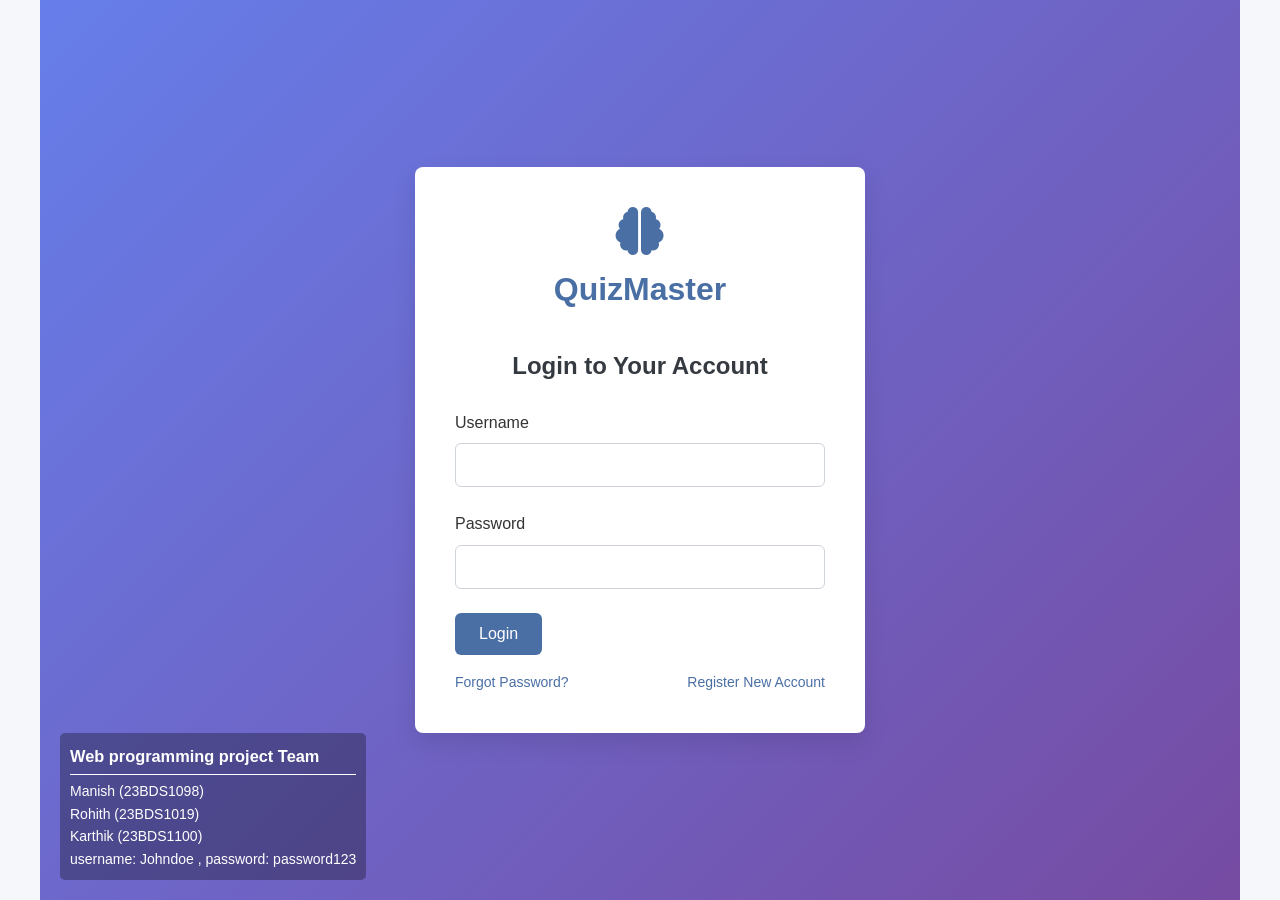
<file: index.html>
<!DOCTYPE html>
<html lang="en">
<head>
    <meta charset="UTF-8">
    <meta name="viewport" content="width=device-width, initial-scale=1.0">
    <title>QuizMaster - Test Your Knowledge</title>
    <link rel="stylesheet" href="https://cdnjs.cloudflare.com/ajax/libs/font-awesome/6.0.0-beta3/css/all.min.css">
    <style>
        /* Base Styles */
        :root {
            --primary-color: #4a6fa5;
            --secondary-color: #6c757d;
            --success-color: #28a745;
            --danger-color: #dc3545;
            --warning-color: #ffc107;
            --info-color: #17a2b8;
            --light-color: #f8f9fa;
            --dark-color: #343a40;
            --white: #ffffff;
            --gray-light: #e9ecef;
            --gray-medium: #ced4da;
            --gray-dark: #6c757d;
        }

        * {
            margin: 0;
            padding: 0;
            box-sizing: border-box;
            font-family: 'Segoe UI', Tahoma, Geneva, Verdana, sans-serif;
        }

        body {
            background-color: #f5f7fa;
            color: #333;
            line-height: 1.6;
        }

        .hidden {
            display: none !important;
        }

        /* Button Styles */
        .btn {
            padding: 0.75rem 1.5rem;
            border: none;
            border-radius: 0.375rem;
            font-size: 1rem;
            font-weight: 500;
            cursor: pointer;
            transition: all 0.3s ease;
        }

        .btn-primary {
            background-color: var(--primary-color);
            color: var(--white);
        }

        .btn-primary:hover {
            background-color: #3a5a8a;
            transform: translateY(-2px);
        }

        .btn-secondary {
            background-color: var(--secondary-color);
            color: var(--white);
        }

        .btn-secondary:hover {
            background-color: #5a6268;
            transform: translateY(-2px);
        }

        /* Login Page Styles */
        #login-page {
            display: flex;
            justify-content: center;
            align-items: center;
            min-height: 100vh;
            background: linear-gradient(135deg, #667eea 0%, #764ba2 100%);
            position: relative;
        }

        .team-members {
            position: absolute;
            bottom: 20px;
            left: 20px;
            color: white;
            font-size: 14px;
            background-color: rgba(0, 0, 0, 0.3);
            padding: 10px;
            border-radius: 5px;
        }

        .team-members h3 {
            margin-bottom: 5px;
            border-bottom: 1px solid white;
            padding-bottom: 5px;
        }

        .team-members ul {
            list-style-type: none;
        }

        .login-container {
            background-color: var(--white);
            padding: 2.5rem;
            border-radius: 0.5rem;
            box-shadow: 0 10px 25px rgba(0, 0, 0, 0.1);
            width: 100%;
            max-width: 450px;
        }

        .logo {
            text-align: center;
            margin-bottom: 2rem;
        }

        .logo i {
            font-size: 3rem;
            color: var(--primary-color);
        }

        .logo h1 {
            font-size: 2rem;
            color: var(--primary-color);
            margin-top: 0.5rem;
        }

        #login-form h2 {
            text-align: center;
            margin-bottom: 1.5rem;
            color: var(--dark-color);
        }

        .form-group {
            margin-bottom: 1.5rem;
        }

        .form-group label {
            display: block;
            margin-bottom: 0.5rem;
            font-weight: 500;
        }

        .form-group input {
            width: 100%;
            padding: 0.75rem;
            border: 1px solid var(--gray-medium);
            border-radius: 0.375rem;
            font-size: 1rem;
        }

        .form-links {
            display: flex;
            justify-content: space-between;
            margin-top: 1rem;
        }

        .form-links a {
            color: var(--primary-color);
            text-decoration: none;
            font-size: 0.875rem;
        }

        .form-links a:hover {
            text-decoration: underline;
        }

        /* App Container Styles */
        #app-container {
            min-height: 100vh;
            display: flex;
            flex-direction: column;
        }

        .app-header {
            background-color: var(--white);
            box-shadow: 0 2px 10px rgba(0, 0, 0, 0.1);
            padding: 1rem 2rem;
            display: flex;
            justify-content: space-between;
            align-items: center;
            position: sticky;
            top: 0;
            z-index: 100;
        }

        .header-left .logo {
            display: flex;
            align-items: center;
            gap: 0.75rem;
        }

        .header-left .logo i {
            font-size: 1.5rem;
            color: var(--primary-color);
        }

        .header-left .logo h1 {
            font-size: 1.5rem;
            margin: 0;
            color: var(--primary-color);
        }

        .main-nav ul {
            display: flex;
            list-style: none;
            gap: 1.5rem;
        }

        .main-nav a {
            text-decoration: none;
            color: var(--dark-color);
            font-weight: 500;
            display: flex;
            align-items: center;
            gap: 0.5rem;
            transition: color 0.3s ease;
        }

        .main-nav a:hover, .main-nav a.active {
            color: var(--primary-color);
        }

        /* Main Content Styles */
        #main-content {
            flex: 1;
            padding: 2rem;
            background-color: var(--light-color);
        }

        .page {
            max-width: 1200px;
            margin: 0 auto;
        }

        /* Home Page Styles */
        .subjects-grid {
            display: grid;
            grid-template-columns: repeat(auto-fill, minmax(300px, 1fr));
            gap: 1.5rem;
            margin-top: 1.5rem;
        }

        .subject-card {
            background-color: var(--white);
            border-radius: 0.5rem;
            padding: 1.5rem;
            box-shadow: 0 4px 6px rgba(0, 0, 0, 0.05);
            transition: transform 0.3s ease, box-shadow 0.3s ease;
            cursor: pointer;
        }

        .subject-card:hover {
            transform: translateY(-5px);
            box-shadow: 0 10px 15px rgba(0, 0, 0, 0.1);
        }

        .subject-card h3 {
            color: var(--primary-color);
            margin-bottom: 0.75rem;
        }

        .subject-card p {
            color: var(--gray-dark);
            margin-bottom: 1rem;
        }

        .subject-card .btn {
            width: 100%;
        }

        /* Profile Page Styles */
        .profile-container {
            display: flex;
            gap: 2rem;
            margin: 2rem 0;
            background-color: var(--white);
            padding: 2rem;
            border-radius: 0.5rem;
            box-shadow: 0 4px 6px rgba(0, 0, 0, 0.05);
        }

        .profile-pic {
            text-align: center;
            flex: 0 0 200px;
        }

        .profile-pic i {
            font-size: 8rem;
            color: var(--gray-medium);
            display: block;
            margin-bottom: 1rem;
        }

        .profile-info {
            flex: 1;
        }

        .info-item {
            margin-bottom: 1rem;
            padding-bottom: 1rem;
            border-bottom: 1px solid var(--gray-light);
        }

        .info-label {
            font-weight: 600;
            color: var(--dark-color);
            display: inline-block;
            width: 120px;
        }

        .info-value {
            color: var(--gray-dark);
        }

        /* Subject Page Styles */
        .subject-header {
            margin-bottom: 2rem;
            background-color: var(--white);
            padding: 1.5rem;
            border-radius: 0.5rem;
            box-shadow: 0 4px 6px rgba(0, 0, 0, 0.05);
        }

        .subject-description {
            color: var(--gray-dark);
            margin-top: 0.5rem;
        }

        .quiz-info {
            display: flex;
            gap: 1.5rem;
            margin-bottom: 2rem;
        }

        .info-card {
            flex: 1;
            background-color: var(--white);
            padding: 1.5rem;
            border-radius: 0.5rem;
            box-shadow: 0 4px 6px rgba(0, 0, 0, 0.05);
            display: flex;
            align-items: center;
            gap: 1rem;
        }

        .info-card i {
            font-size: 1.5rem;
            color: var(--primary-color);
        }

        /* Quiz Page Styles */
        .quiz-header {
            display: flex;
            justify-content: space-between;
            margin-bottom: 2rem;
            background-color: var(--white);
            padding: 1rem 1.5rem;
            border-radius: 0.5rem;
            box-shadow: 0 4px 6px rgba(0, 0, 0, 0.05);
        }

        .quiz-timer {
            display: flex;
            align-items: center;
            gap: 0.5rem;
            font-weight: 600;
        }

        .quiz-timer i {
            color: var(--danger-color);
        }

        .question-container {
            background-color: var(--white);
            padding: 2rem;
            border-radius: 0.5rem;
            box-shadow: 0 4px 6px rgba(0, 0, 0, 0.05);
            margin-bottom: 2rem;
            position: relative;
        }

        .recording-indicator {
            position: absolute;
            top: 10px;
            right: 10px;
            display: flex;
            align-items: center;
            color: var(--danger-color);
            font-weight: bold;
        }

        .recording-dot {
            width: 10px;
            height: 10px;
            background-color: var(--danger-color);
            border-radius: 50%;
            margin-right: 5px;
            animation: pulse 1.5s infinite;
        }

        @keyframes pulse {
            0% { opacity: 1; }
            50% { opacity: 0.5; }
            100% { opacity: 1; }
        }

        .question-text {
            font-size: 1.25rem;
            font-weight: 500;
            margin-bottom: 1.5rem;
        }

        .options-container {
            display: flex;
            flex-direction: column;
            gap: 1rem;
        }

        .option {
            display: flex;
            align-items: center;
            gap: 1rem;
            padding: 1rem;
            border: 1px solid var(--gray-light);
            border-radius: 0.375rem;
            transition: all 0.3s ease;
            cursor: pointer;
        }

        .option:hover {
            background-color: var(--gray-light);
        }

        .option input[type="radio"] {
            transform: scale(1.2);
        }

        .quiz-navigation {
            display: flex;
            justify-content: space-between;
        }

        /* Results Page Styles */
        .results-summary {
            background-color: var(--white);
            padding: 1.5rem;
            border-radius: 0.5rem;
            box-shadow: 0 4px 6px rgba(0, 0, 0, 0.05);
            margin-bottom: 2rem;
            display: grid;
            grid-template-columns: repeat(auto-fit, minmax(200px, 1fr));
            gap: 1.5rem;
        }

        .summary-item {
            padding: 0.5rem 0;
        }

        .summary-label {
            font-weight: 600;
            color: var(--dark-color);
        }

        .summary-value {
            color: var(--gray-dark);
        }

        .question-breakdown {
            background-color: var(--white);
            padding: 1.5rem;
            border-radius: 0.5rem;
            box-shadow: 0 4px 6px rgba(0, 0, 0, 0.05);
            margin-bottom: 2rem;
        }

        .question-result {
            padding: 1rem 0;
            border-bottom: 1px solid var(--gray-light);
        }

        .question-result:last-child {
            border-bottom: none;
        }

        .correct-answer {
            color: var(--success-color);
        }

        .incorrect-answer {
            color: var(--danger-color);
        }

        /* Leaderboard Page Styles */
        .leaderboard-filter {
            margin-bottom: 1.5rem;
            display: flex;
            align-items: center;
            gap: 1rem;
        }

        .leaderboard-filter select {
            padding: 0.5rem;
            border-radius: 0.375rem;
            border: 1px solid var(--gray-medium);
        }

        .leaderboard-table {
            background-color: var(--white);
            padding: 1.5rem;
            border-radius: 0.5rem;
            box-shadow: 0 4px 6px rgba(0, 0, 0, 0.05);
            overflow-x: auto;
        }

        .leaderboard-table table {
            width: 100%;
            border-collapse: collapse;
        }

        .leaderboard-table th, .leaderboard-table td {
            padding: 1rem;
            text-align: left;
            border-bottom: 1px solid var(--gray-light);
        }

        .leaderboard-table th {
            background-color: var(--primary-color);
            color: var(--white);
        }

        .leaderboard-table tr:nth-child(even) {
            background-color: var(--gray-light);
        }

        .leaderboard-table tr:hover {
            background-color: #e2e6ea;
        }

        /* Modal Styles */
        .modal {
            position: fixed;
            top: 0;
            left: 0;
            width: 100%;
            height: 100%;
            background-color: rgba(0, 0, 0, 0.5);
            display: flex;
            justify-content: center;
            align-items: center;
            z-index: 1000;
        }

        .modal-content {
            background-color: var(--white);
            padding: 2rem;
            border-radius: 0.5rem;
            width: 100%;
            max-width: 500px;
        }

        .modal h3 {
            margin-bottom: 1.5rem;
            color: var(--dark-color);
        }

        .modal-buttons {
            display: flex;
            justify-content: flex-end;
            gap: 1rem;
            margin-top: 1.5rem;
        }

        /* Responsive Styles */
        @media (max-width: 768px) {
            .app-header {
                flex-direction: column;
                padding: 1rem;
            }
            
            .main-nav ul {
                margin: 1rem 0;
            }
            
            .profile-container {
                flex-direction: column;
            }
            
            .profile-pic {
                flex: 0 0 auto;
            }
            
            .quiz-info {
                flex-direction: column;
            }
            
            .quiz-navigation {
                flex-direction: column-reverse;
                gap: 1rem;
            }
            
            .quiz-navigation button {
                width: 100%;
            }

            .team-members {
                position: static;
                margin-top: 20px;
                color: var(--dark-color);
                background-color: transparent;
                text-align: center;
            }
        }
    </style>
</head>
<body>
    <!-- Login Page (Initial View) -->
    <div id="login-page" class="page active-page">
        <div class="team-members">
            <h3>Web programming project Team</h3>
            <ul>
                <li>Manish (23BDS1098)</li>
                <li>Rohith (23BDS1019)</li>
                <li>Karthik (23BDS1100)</li>
				<li>username: Johndoe , password: password123</li>

            </ul>
        </div>
        
        <div class="login-container">
            <div class="logo">
                <i class="fas fa-brain"></i>
                <h1>QuizMaster</h1>
            </div>
            
            <form id="login-form">
                <h2>Login to Your Account</h2>
                <div class="form-group">
                    <label for="username">Username</label>
                    <input type="text" id="username" name="username" required>
                </div>
                <div class="form-group">
                    <label for="password">Password</label>
                    <input type="password" id="password" name="password" required>
                </div>
                <button type="submit" class="btn btn-primary">Login</button>
                
                <div class="form-links">
                    <a href="#" id="forgot-password">Forgot Password?</a>
                    <a href="#" id="register-account">Register New Account</a>
                </div>
            </form>
        </div>
    </div>
    
    <!-- Main App Container (Hidden until login) -->
    <div id="app-container" class="hidden">
        <!-- Header -->
        <header class="app-header">
            <div class="header-left">
                <div class="logo">
                    <i class="fas fa-brain"></i>
                    <h1>QuizMaster</h1>
                </div>
            </div>
            <nav class="main-nav">
                <ul>
                    <li><a href="#" class="nav-link" data-page="home"><i class="fas fa-home"></i> Home</a></li>
                    <li><a href="#" class="nav-link" data-page="profile"><i class="fas fa-user"></i> Profile</a></li>
                    <li><a href="#" class="nav-link" data-page="results"><i class="fas fa-chart-bar"></i> Results</a></li>
                    <li><a href="#" class="nav-link" data-page="leaderboard"><i class="fas fa-trophy"></i> Leaderboard</a></li>
                </ul>
            </nav>
            <div class="header-right">
                <button id="logout-btn" class="btn btn-secondary"><i class="fas fa-sign-out-alt"></i> Logout</button>
            </div>
        </header>
        
        <!-- Main Content Area -->
        <main id="main-content">
            <!-- Home Page -->
            <div id="home-page" class="page">
                <h2>Available Subjects</h2>
                <div class="subjects-grid" id="subjects-container">
                    <!-- Subjects will be loaded here dynamically -->
                </div>
            </div>
            
            <!-- Profile Page -->
            <div id="profile-page" class="page hidden">
                <h2>User Profile</h2>
                <div class="profile-container">
                    <div class="profile-pic">
                        <i class="fas fa-user-circle"></i>
                        <button class="btn btn-secondary">Change Photo</button>
                    </div>
                    <div class="profile-info">
                        <div class="info-item">
                            <span class="info-label">Full Name:</span>
                            <span class="info-value" id="profile-fullname">John Doe</span>
                        </div>
                        <div class="info-item">
                            <span class="info-label">Username:</span>
                            <span class="info-value" id="profile-username">johndoe</span>
                        </div>
                        <div class="info-item">
                            <span class="info-label">Email:</span>
                            <span class="info-value" id="profile-email">john.doe@example.com</span>
                        </div>
                        <div class="info-item">
                            <span class="info-label">Member Since:</span>
                            <span class="info-value" id="profile-joindate">January 15, 2023</span>
                        </div>
                    </div>
                </div>
                <button id="edit-profile-btn" class="btn btn-primary">Edit Profile</button>
            </div>
            
            <!-- Subject Selection Page -->
            <div id="subject-page" class="page hidden">
                <div class="subject-header">
                    <h2 id="subject-title">Mathematics Quiz</h2>
                    <p class="subject-description" id="subject-description">Test your knowledge of algebra, geometry, and calculus.</p>
                </div>
                
                <div class="quiz-info">
                    <div class="info-card">
                        <i class="fas fa-question-circle"></i>
                        <span>Number of Questions: <span id="question-count">10</span></span>
                    </div>
                    <div class="info-card">
                        <i class="fas fa-clock"></i>
                        <span>Time Limit: <span id="time-limit">15</span> minutes</span>
                    </div>
                </div>
                
                <button id="start-quiz-btn" class="btn btn-primary">Start Quiz</button>
                <button class="btn btn-secondary back-to-home">Back to Home</button>
            </div>
            
            <!-- Quiz Page -->
            <div id="quiz-page" class="page hidden">
                <div class="quiz-header">
                    <div class="quiz-progress">
                        <span id="question-position">Question 1 of 10</span>
                    </div>
                    <div class="quiz-timer">
                        <i class="fas fa-clock"></i>
                        <span id="time-remaining">14:55</span>
                    </div>
                </div>
                
                <div class="question-container">
                    <div class="recording-indicator">
                        <div class="recording-dot"></div>
                        <span>Recording</span>
                    </div>
                    <div class="question-text" id="question-text">
                        What is the capital of France?
                    </div>
                    
                    <div class="options-container" id="options-container">
                        <div class="option">
                            <input type="radio" name="quiz-option" id="option1" value="1">
                            <label for="option1" id="option1-label">Paris</label>
                        </div>
                        <div class="option">
                            <input type="radio" name="quiz-option" id="option2" value="2">
                            <label for="option2" id="option2-label">London</label>
                        </div>
                        <div class="option">
                            <input type="radio" name="quiz-option" id="option3" value="3">
                            <label for="option3" id="option3-label">Berlin</label>
                        </div>
                        <div class="option">
                            <input type="radio" name="quiz-option" id="option4" value="4">
                            <label for="option4" id="option4-label">Madrid</label>
                        </div>
                    </div>
                </div>
                
                <div class="quiz-navigation">
                    <button id="prev-question-btn" class="btn btn-secondary" disabled>Previous</button>
                    <button id="next-question-btn" class="btn btn-primary">Next</button>
                    <button id="submit-quiz-btn" class="btn btn-primary hidden">Submit Quiz</button>
                </div>
            </div>
            
            <!-- Results Page -->
            <div id="results-page" class="page hidden">
                <h2>Your Quiz Results</h2>
                <div class="results-summary">
                    <div class="summary-item">
                        <span class="summary-label">Subject:</span>
                        <span class="summary-value" id="result-subject">Mathematics</span>
                    </div>
                    <div class="summary-item">
                        <span class="summary-label">Date:</span>
                        <span class="summary-value" id="result-date">March 15, 2023</span>
                    </div>
                    <div class="summary-item">
                        <span class="summary-label">Score:</span>
                        <span class="summary-value" id="result-score">8/10 (80%)</span>
                    </div>
                    <div class="summary-item">
                        <span class="summary-label">Time Taken:</span>
                        <span class="summary-value" id="result-time">12:45 of 15:00</span>
                    </div>
                </div>
                
                <h3>Question Breakdown</h3>
                <div class="question-breakdown" id="question-breakdown">
                    <!-- Question results will be loaded here dynamically -->
                </div>
                
                <button class="btn btn-primary back-to-home">Return to Home</button>
            </div>
            
            <!-- Leaderboard Page -->
            <div id="leaderboard-page" class="page hidden">
                <h2>Top Performers</h2>
                <div class="leaderboard-filter">
                    <label for="subject-filter">Subject:</label>
                    <select id="subject-filter">
                        <option value="all">All Subjects</option>
                        <option value="1">Mathematics</option>
                        <option value="2">Science</option>
                        <option value="3">History</option>
                    </select>
                </div>
                
                <div class="leaderboard-table">
                    <table>
                        <thead>
                            <tr>
                                <th>Rank</th>
                                <th>Username</th>
                                <th>Score</th>
                                <th>Time Taken</th>
                            </tr>
                        </thead>
                        <tbody id="leaderboard-data">
                            <!-- Leaderboard data will be loaded here dynamically -->
                        </tbody>
                    </table>
                </div>
            </div>
        </main>
    </div>
    
    <!-- Modal Dialog for Logout Confirmation -->
    <div id="logout-modal" class="modal hidden">
        <div class="modal-content">
            <h3>Are you sure you want to log out?</h3>
            <div class="modal-buttons">
                <button id="cancel-logout" class="btn btn-secondary">Cancel</button>
                <button id="confirm-logout" class="btn btn-primary">Logout</button>
            </div>
        </div>
    </div>
    
    <!-- Edit Profile Modal -->
    <div id="edit-profile-modal" class="modal hidden">
        <div class="modal-content">
            <h3>Edit Profile</h3>
            <form id="edit-profile-form">
                <div class="form-group">
                    <label for="edit-fullname">Full Name</label>
                    <input type="text" id="edit-fullname" name="fullname" required>
                </div>
                <div class="form-group">
                    <label for="edit-email">Email</label>
                    <input type="email" id="edit-email" name="email" required>
                </div>
                <div class="form-group">
                    <label for="edit-password">New Password (leave blank to keep current)</label>
                    <input type="password" id="edit-password" name="password">
                </div>
                <div class="form-group">
                    <label for="edit-confirm-password">Confirm New Password</label>
                    <input type="password" id="edit-confirm-password" name="confirm_password">
                </div>
                <div class="modal-buttons">
                    <button type="button" id="cancel-edit" class="btn btn-secondary">Cancel</button>
                    <button type="submit" class="btn btn-primary">Save Changes</button>
                </div>
            </form>
        </div>
    </div>
    
    <script>
        // Sample Data (In a real app, this would come from a backend API)
        const sampleData = {
            users: [
                {
                    user_id: 1,
                    username: "johndoe",
                    password: "hashedpassword123",
                    email: "john.doe@example.com",
                    full_name: "John Doe",
                    created_at: "2023-01-15"
                }
            ],
            subjects: [
                {
                    subject_id: 1,
                    subject_name: "Mathematics",
                    description: "Test your knowledge of algebra, geometry, and calculus."
                },
                {
                    subject_id: 2,
                    subject_name: "Science",
                    description: "Explore questions about biology, chemistry, and physics."
                },
                {
                    subject_id: 3,
                    subject_name: "History",
                    description: "Challenge yourself with world history questions."
                },
                {
                    subject_id: 4,
                    subject_name: "Geography",
                    description: "Test your knowledge of countries, capitals, and landmarks."
                }
            ],
            questions: {
                1: [
                    {
                        question_id: 1,
                        question_text: "What is the value of π (pi) to two decimal places?",
                        option1: "3.14",
                        option2: "3.16",
                        option3: "3.18",
                        option4: "3.12",
                        correct_option: 1,
                        time_limit: 30
                    },
                    {
                        question_id: 2,
                        question_text: "What is the square root of 64?",
                        option1: "6",
                        option2: "7",
                        option3: "8",
                        option4: "9",
                        correct_option: 3,
                        time_limit: 20
                    },
                    {
                        question_id: 3,
                        question_text: "What is the sum of angles in a triangle?",
                        option1: "90 degrees",
                        option2: "180 degrees",
                        option3: "270 degrees",
                        option4: "360 degrees",
                        correct_option: 2,
                        time_limit: 25
                    },
                    {
                        question_id: 4,
                        question_text: "What is 5 factorial (5!)?",
                        option1: "20",
                        option2: "60",
                        option3: "120",
                        option4: "240",
                        correct_option: 3,
                        time_limit: 30
                    }
                ],
                2: [
                    {
                        question_id: 5,
                        question_text: "What is the chemical symbol for gold?",
                        option1: "Go",
                        option2: "Gd",
                        option3: "Au",
                        option4: "Ag",
                        correct_option: 3,
                        time_limit: 20
                    },
                    {
                        question_id: 6,
                        question_text: "Which planet is known as the Red Planet?",
                        option1: "Venus",
                        option2: "Mars",
                        option3: "Jupiter",
                        option4: "Saturn",
                        correct_option: 2,
                        time_limit: 20
                    }
                ],
                3: [
                    {
                        question_id: 7,
                        question_text: "In which year did World War II end?",
                        option1: "1943",
                        option2: "1944",
                        option3: "1945",
                        option4: "1946",
                        correct_option: 3,
                        time_limit: 25
                    },
                    {
                        question_id: 8,
                        question_text: "Who was the first president of the United States?",
                        option1: "Thomas Jefferson",
                        option2: "John Adams",
                        option3: "George Washington",
                        option4: "Abraham Lincoln",
                        correct_option: 3,
                        time_limit: 20
                    }
                ]
            },
            quiz_results: [
                {
                    result_id: 1,
                    user_id: 1,
                    subject_id: 1,
                    score: 8,
                    total_questions: 10,
                    time_taken: "12:45",
                    completed_at: "2023-03-15"
                },
                {
                    result_id: 2,
                    user_id: 1,
                    subject_id: 2,
                    score: 7,
                    total_questions: 10,
                    time_taken: "14:20",
                    completed_at: "2023-03-18"
                }
            ],
            leaderboard: [
                {
                    rank: 1,
                    username: "user123",
                    subject_id: 1,
                    subject_name: "Mathematics",
                    score: 95,
                    time_taken: "13:20"
                },
                {
                    rank: 2,
                    username: "quizmaster",
                    subject_id: 1,
                    subject_name: "Mathematics",
                    score: 90,
                    time_taken: "14:55"
                },
                {
                    rank: 3,
                    username: "johndoe",
                    subject_id: 1,
                    subject_name: "Mathematics",
                    score: 80,
                    time_taken: "12:45"
                },
                {
                    rank: 1,
                    username: "sciencewhiz",
                    subject_id: 2,
                    subject_name: "Science",
                    score: 92,
                    time_taken: "13:45"
                },
                {
                    rank: 2,
                    username: "johndoe",
                    subject_id: 2,
                    subject_name: "Science",
                    score: 85,
                    time_taken: "14:30"
                }
            ]
        };

        // DOM Elements
        const loginPage = document.getElementById('login-page');
        const appContainer = document.getElementById('app-container');
        const loginForm = document.getElementById('login-form');
        const usernameInput = document.getElementById('username');
        const passwordInput = document.getElementById('password');
        const logoutBtn = document.getElementById('logout-btn');
        const logoutModal = document.getElementById('logout-modal');
        const cancelLogout = document.getElementById('cancel-logout');
        const confirmLogout = document.getElementById('confirm-logout');
        const navLinks = document.querySelectorAll('.nav-link');
        const pages = document.querySelectorAll('.page');
        const subjectsContainer = document.getElementById('subjects-container');
        const subjectPage = document.getElementById('subject-page');
        const subjectTitle = document.getElementById('subject-title');
        const subjectDescription = document.getElementById('subject-description');
        const questionCount = document.getElementById('question-count');
        const timeLimit = document.getElementById('time-limit');
        const startQuizBtn = document.getElementById('start-quiz-btn');
        const quizPage = document.getElementById('quiz-page');
        const questionPosition = document.getElementById('question-position');
        const timeRemaining = document.getElementById('time-remaining');
        const questionText = document.getElementById('question-text');
        const optionsContainer = document.getElementById('options-container');
        const prevQuestionBtn = document.getElementById('prev-question-btn');
        const nextQuestionBtn = document.getElementById('next-question-btn');
        const submitQuizBtn = document.getElementById('submit-quiz-btn');
        const resultsPage = document.getElementById('results-page');
        const resultSubject = document.getElementById('result-subject');
        const resultDate = document.getElementById('result-date');
        const resultScore = document.getElementById('result-score');
        const resultTime = document.getElementById('result-time');
        const questionBreakdown = document.getElementById('question-breakdown');
        const profilePage = document.getElementById('profile-page');
        const profileFullname = document.getElementById('profile-fullname');
        const profileUsername = document.getElementById('profile-username');
        const profileEmail = document.getElementById('profile-email');
        const profileJoindate = document.getElementById('profile-joindate');
        const editProfileBtn = document.getElementById('edit-profile-btn');
        const editProfileModal = document.getElementById('edit-profile-modal');
        const cancelEdit = document.getElementById('cancel-edit');
        const editProfileForm = document.getElementById('edit-profile-form');
        const leaderboardPage = document.getElementById('leaderboard-page');
        const subjectFilter = document.getElementById('subject-filter');
        const leaderboardData = document.getElementById('leaderboard-data');
        const backToHomeButtons = document.querySelectorAll('.back-to-home');

        // App State
        let currentUser = null;
        let currentSubject = null;
        let currentQuestions = [];
        let currentQuiz = {
            answers: [],
            startTime: null,
            endTime: null,
            currentQuestionIndex: 0,
            mediaRecorder: null,
            recordedChunks: []
        };

        // Initialize the app
        function init() {
            // Event Listeners
            loginForm.addEventListener('submit', handleLogin);
            logoutBtn.addEventListener('click', () => logoutModal.classList.remove('hidden'));
            cancelLogout.addEventListener('click', () => logoutModal.classList.add('hidden'));
            confirmLogout.addEventListener('click', handleLogout);
            
            navLinks.forEach(link => {
                link.addEventListener('click', (e) => {
                    e.preventDefault();
                    const pageId = link.getAttribute('data-page');
                    showPage(pageId);
                });
            });
            
            startQuizBtn.addEventListener('click', startQuiz);
            prevQuestionBtn.addEventListener('click', showPreviousQuestion);
            nextQuestionBtn.addEventListener('click', showNextQuestion);
            submitQuizBtn.addEventListener('click', submitQuiz);
            
            editProfileBtn.addEventListener('click', () => editProfileModal.classList.remove('hidden'));
            cancelEdit.addEventListener('click', () => editProfileModal.classList.add('hidden'));
            editProfileForm.addEventListener('submit', handleEditProfile);
            
            subjectFilter.addEventListener('change', updateLeaderboard);
            
            backToHomeButtons.forEach(button => {
                button.addEventListener('click', () => showPage('home'));
            });
            
            // Load sample subjects
            loadSubjects();
        }

        // Show a specific page
        function showPage(pageId) {
            pages.forEach(page => {
                if (page.id === `${pageId}-page`) {
                    page.classList.remove('hidden');
                } else {
                    page.classList.add('hidden');
                }
            });
            
            // Update active nav link
            navLinks.forEach(link => {
                if (link.getAttribute('data-page') === pageId) {
                    link.classList.add('active');
                } else {
                    link.classList.remove('active');
                }
            });
            
            // Special handling for certain pages
            if (pageId === 'profile') {
                loadProfile();
            } else if (pageId === 'results') {
                loadResults();
            } else if (pageId === 'leaderboard') {
                updateLeaderboard();
            }
        }

        // Handle login
        function handleLogin(e) {
            e.preventDefault();
            
            const username = usernameInput.value.trim();
            const password = passwordInput.value.trim();
            
            // Simple validation
            if (!username || !password) {
                alert('Please enter both username and password');
                return;
            }
            
            // In a real app, this would be an API call to verify credentials
            const user = sampleData.users.find(u => u.username === username && u.password === `hashed${password}`);
            
            if (user) {
                currentUser = user;
                loginPage.classList.remove('active-page');
                appContainer.classList.remove('hidden');
                showPage('home');
            } else {
                alert('Invalid username or password');
            }
        }

        // Handle logout
        function handleLogout() {
            currentUser = null;
            logoutModal.classList.add('hidden');
            appContainer.classList.add('hidden');
            loginPage.classList.add('active-page');
            usernameInput.value = '';
            passwordInput.value = '';
        }

        // Load subjects
        function loadSubjects() {
            subjectsContainer.innerHTML = '';
            
            sampleData.subjects.forEach(subject => {
                const subjectCard = document.createElement('div');
                subjectCard.className = 'subject-card';
                subjectCard.innerHTML = `
                    <h3>${subject.subject_name}</h3>
                    <p>${subject.description}</p>
                    <button class="btn btn-primary" data-subject-id="${subject.subject_id}">Start Quiz</button>
                `;
                
                subjectCard.querySelector('button').addEventListener('click', () => {
                    showSubjectPage(subject.subject_id);
                });
                
                subjectsContainer.appendChild(subjectCard);
            });
        }

        // Show subject page
        function showSubjectPage(subjectId) {
            const subject = sampleData.subjects.find(s => s.subject_id === subjectId);
            if (!subject) return;
            
            currentSubject = subject;
            subjectTitle.textContent = `${subject.subject_name} Quiz`;
            subjectDescription.textContent = subject.description;
            
            // In a real app, these would come from the backend
            questionCount.textContent = sampleData.questions[subjectId]?.length || 10;
            timeLimit.textContent = 15; // Default time limit
            
            showPage('subject');
        }

        // Start quiz
        function startQuiz() {
            if (!currentSubject) return;
            
            // In a real app, this would be an API call to get questions
            currentQuestions = sampleData.questions[currentSubject.subject_id] || [];
            
            if (currentQuestions.length === 0) {
                alert('No questions available for this subject');
                return;
            }
            
            // Initialize quiz state
            currentQuiz = {
                answers: new Array(currentQuestions.length).fill(null),
                startTime: new Date(),
                endTime: null,
                currentQuestionIndex: 0,
                mediaRecorder: null,
                recordedChunks: []
            };
            
            // Start screen recording
            startScreenRecording();
            
            // Start timer (in a real app, this would be more sophisticated)
            startQuizTimer();
            
            // Show first question
            showQuestion(0);
            showPage('quiz');
        }

        // Start screen recording
        async function startScreenRecording() {
            try {
                // In a real app, you would use the MediaRecorder API to record the screen
                // This is a simplified version that just shows the recording indicator
                console.log('Screen recording started (simulated)');
                
                // In a real implementation, you would:
                // 1. Request screen capture permission
                // 2. Create a MediaRecorder instance
                // 3. Start recording
                // 4. Store the recorded chunks
                // 5. Stop recording when quiz is submitted
                
                // For this demo, we'll just simulate the recording
                currentQuiz.mediaRecorder = {
                    state: 'recording',
                    stop: function() {
                        console.log('Screen recording stopped (simulated)');
                        this.state = 'inactive';
                    }
                };
                
            } catch (error) {
                console.error('Error starting screen recording:', error);
                // Even if recording fails, allow the quiz to continue
            }
        }

        // Stop screen recording
        function stopScreenRecording() {
            if (currentQuiz.mediaRecorder && currentQuiz.mediaRecorder.state === 'recording') {
                currentQuiz.mediaRecorder.stop();
                
                // In a real app, you would:
                // 1. Combine the recorded chunks into a Blob
                // 2. Create a download link or upload to server
                // 3. Save the recording reference with the quiz results
                
                console.log('Screen recording saved (simulated)');
            }
        }

        // Show question
        function showQuestion(index) {
            if (index < 0 || index >= currentQuestions.length) return;
            
            const question = currentQuestions[index];
            currentQuiz.currentQuestionIndex = index;
            
            // Update question position
            questionPosition.textContent = `Question ${index + 1} of ${currentQuestions.length}`;
            
            // Update question text
            questionText.textContent = question.question_text;
            
            // Update options
            document.getElementById('option1-label').textContent = question.option1;
            document.getElementById('option2-label').textContent = question.option2;
            document.getElementById('option3-label').textContent = question.option3;
            document.getElementById('option4-label').textContent = question.option4;
            
            // Clear any previous selection
            document.querySelectorAll('input[name="quiz-option"]').forEach(radio => {
                radio.checked = false;
            });
            
            // Restore saved answer if exists
            if (currentQuiz.answers[index] !== null) {
                document.getElementById(`option${currentQuiz.answers[index]}`).checked = true;
            }
            
            // Update navigation buttons
            prevQuestionBtn.disabled = index === 0;
            nextQuestionBtn.disabled = index === currentQuestions.length - 1;
            
            // Show submit button on last question
            if (index === currentQuestions.length - 1) {
                submitQuizBtn.classList.remove('hidden');
                nextQuestionBtn.classList.add('hidden');
            } else {
                submitQuizBtn.classList.add('hidden');
                nextQuestionBtn.classList.remove('hidden');
            }
        }

        // Show previous question
        function showPreviousQuestion() {
            saveCurrentAnswer();
            showQuestion(currentQuiz.currentQuestionIndex - 1);
        }

        // Show next question
        function showNextQuestion() {
            saveCurrentAnswer();
            showQuestion(currentQuiz.currentQuestionIndex + 1);
        }

        // Save current answer
        function saveCurrentAnswer() {
            const selectedOption = document.querySelector('input[name="quiz-option"]:checked');
            if (selectedOption) {
                currentQuiz.answers[currentQuiz.currentQuestionIndex] = parseInt(selectedOption.value);
            }
        }

        // Start quiz timer
        function startQuizTimer() {
            const totalTime = 15 * 60 * 1000; // 15 minutes in milliseconds
            const startTime = new Date().getTime();
            const endTime = startTime + totalTime;
            
            function updateTimer() {
                const now = new Date().getTime();
                const remainingTime = endTime - now;
                
                if (remainingTime <= 0) {
                    // Time's up!
                    clearInterval(timerInterval);
                    timeRemaining.textContent = "00:00";
                    submitQuiz();
                    return;
                }
                
                const minutes = Math.floor((remainingTime % (1000 * 60 * 60)) / (1000 * 60));
                const seconds = Math.floor((remainingTime % (1000 * 60)) / 1000);
                
                timeRemaining.textContent = `${minutes.toString().padStart(2, '0')}:${seconds.toString().padStart(2, '0')}`;
            }
            
            // Update immediately and then every second
            updateTimer();
            const timerInterval = setInterval(updateTimer, 1000);
        }

        // Submit quiz
        function submitQuiz() {
            saveCurrentAnswer();
            currentQuiz.endTime = new Date();
            
            // Stop screen recording
            stopScreenRecording();
            
            // Calculate score
            let score = 0;
            const questionResults = [];
            
            currentQuestions.forEach((question, index) => {
                const isCorrect = currentQuiz.answers[index] === question.correct_option;
                if (isCorrect) score++;
                
                questionResults.push({
                    question: question.question_text,
                    userAnswer: currentQuiz.answers[index],
                    correctAnswer: question.correct_option,
                    isCorrect,
                    options: [
                        question.option1,
                        question.option2,
                        question.option3,
                        question.option4
                    ]
                });
            });
            
            // Calculate time taken
            const timeTakenMs = currentQuiz.endTime - currentQuiz.startTime;
            const minutes = Math.floor(timeTakenMs / (1000 * 60));
            const seconds = Math.floor((timeTakenMs % (1000 * 60)) / 1000);
            const timeTakenStr = `${minutes.toString().padStart(2, '0')}:${seconds.toString().padStart(2, '0')}`;
            
            // In a real app, we would save the results to the backend
            const newResult = {
                result_id: sampleData.quiz_results.length + 1,
                user_id: currentUser.user_id,
                subject_id: currentSubject.subject_id,
                score,
                total_questions: currentQuestions.length,
                time_taken: timeTakenStr,
                completed_at: new Date().toISOString().split('T')[0]
            };
            
            sampleData.quiz_results.push(newResult);
            
            // Display results
            displayQuizResults(score, currentQuestions.length, timeTakenStr, questionResults);
            showPage('results');
        }

        // Display quiz results
        function displayQuizResults(score, totalQuestions, timeTaken, questionResults) {
            const percentage = Math.round((score / totalQuestions) * 100);
            
            resultSubject.textContent = currentSubject.subject_name;
            resultDate.textContent = new Date().toLocaleDateString();
            resultScore.textContent = `${score}/${totalQuestions} (${percentage}%)`;
            resultTime.textContent = `${timeTaken} of 15:00`;
            
            // Display question breakdown
            questionBreakdown.innerHTML = '';
            
            questionResults.forEach((result, index) => {
                const questionDiv = document.createElement('div');
                questionDiv.className = 'question-result';
                
                const questionText = document.createElement('p');
                questionText.textContent = `${index + 1}. ${result.question}`;
                
                const userAnswer = document.createElement('p');
                const userAnswerLetter = String.fromCharCode(64 + result.userAnswer);
                const correctAnswerLetter = String.fromCharCode(64 + result.correctAnswer);
                
                if (result.isCorrect) {
                    userAnswer.className = 'correct-answer';
                    userAnswer.textContent = `Your answer: ${userAnswerLetter} (Correct)`;
                } else {
                    userAnswer.className = 'incorrect-answer';
                    userAnswer.textContent = `Your answer: ${userAnswerLetter} (Incorrect - Correct answer was ${correctAnswerLetter})`;
                }
                
                questionDiv.appendChild(questionText);
                questionDiv.appendChild(userAnswer);
                questionBreakdown.appendChild(questionDiv);
            });
        }

        // Load profile
        function loadProfile() {
            if (!currentUser) return;
            
            profileFullname.textContent = currentUser.full_name;
            profileUsername.textContent = currentUser.username;
            profileEmail.textContent = currentUser.email;
            profileJoindate.textContent = new Date(currentUser.created_at).toLocaleDateString();
            
            // Populate edit form with current values
            document.getElementById('edit-fullname').value = currentUser.full_name;
            document.getElementById('edit-email').value = currentUser.email;
        }

        // Handle edit profile
        function handleEditProfile(e) {
            e.preventDefault();
            
            const fullname = document.getElementById('edit-fullname').value.trim();
            const email = document.getElementById('edit-email').value.trim();
            const password = document.getElementById('edit-password').value.trim();
            const confirmPassword = document.getElementById('edit-confirm-password').value.trim();
            
            // Simple validation
            if (!fullname || !email) {
                alert('Please fill in all required fields');
                return;
            }
            
            if (password && password !== confirmPassword) {
                alert('Passwords do not match');
                return;
            }
            
            // In a real app, this would be an API call to update the profile
            currentUser.full_name = fullname;
            currentUser.email = email;
            if (password) {
                currentUser.password = `hashed${password}`;
            }
            
            // Update profile display
            loadProfile();
            
            // Close modal
            editProfileModal.classList.add('hidden');
            editProfileForm.reset();
        }

        // Load results
        function loadResults() {
            // In a real app, this would be an API call to get user's results
            const userResults = sampleData.quiz_results.filter(r => r.user_id === currentUser.user_id);
            
            // For now, just show the most recent result
            if (userResults.length > 0) {
                const mostRecent = userResults[userResults.length - 1];
                const subject = sampleData.subjects.find(s => s.subject_id === mostRecent.subject_id);
                
                resultSubject.textContent = subject?.subject_name || 'Unknown Subject';
                resultDate.textContent = mostRecent.completed_at;
                resultScore.textContent = `${mostRecent.score}/${mostRecent.total_questions} (${Math.round((mostRecent.score / mostRecent.total_questions) * 100)}%)`;
                resultTime.textContent = `${mostRecent.time_taken} of 15:00`;
                
                // For now, we don't have the question details in the sample data
                questionBreakdown.innerHTML = '<p>Question details not available in sample data.</p>';
            } else {
                resultSubject.textContent = 'No quizzes taken yet';
                resultDate.textContent = '';
                resultScore.textContent = '';
                resultTime.textContent = '';
                questionBreakdown.innerHTML = '<p>You haven\'t taken any quizzes yet.</p>';
            }
        }

        // Update leaderboard
        function updateLeaderboard() {
            const subjectId = parseInt(subjectFilter.value);
            
            // Filter leaderboard data by subject if not "all"
            let filteredData = subjectId ? 
                sampleData.leaderboard.filter(item => item.subject_id === subjectId) : 
                sampleData.leaderboard;
            
            // Sort by score (descending)
            filteredData.sort((a, b) => b.score - a.score);
            
            // Update ranks
            filteredData.forEach((item, index) => {
                item.rank = index + 1;
            });
            
            // Display data
            leaderboardData.innerHTML = '';
            
            if (filteredData.length === 0) {
                leaderboardData.innerHTML = '<tr><td colspan="4">No data available for the selected subject.</td></tr>';
                return;
            }
            
            filteredData.forEach(item => {
                const row = document.createElement('tr');
                
                // Highlight current user
                if (item.username === currentUser.username) {
                    row.classList.add('current-user');
                }
                
                row.innerHTML = `
                    <td>${item.rank}</td>
                    <td>${item.username}</td>
                    <td>${item.score}%</td>
                    <td>${item.time_taken}</td>
                `;
                
                leaderboardData.appendChild(row);
            });
        }

        // Initialize the app when DOM is loaded
        document.addEventListener('DOMContentLoaded', init);
    </script>
</body>
</html>
</file>
